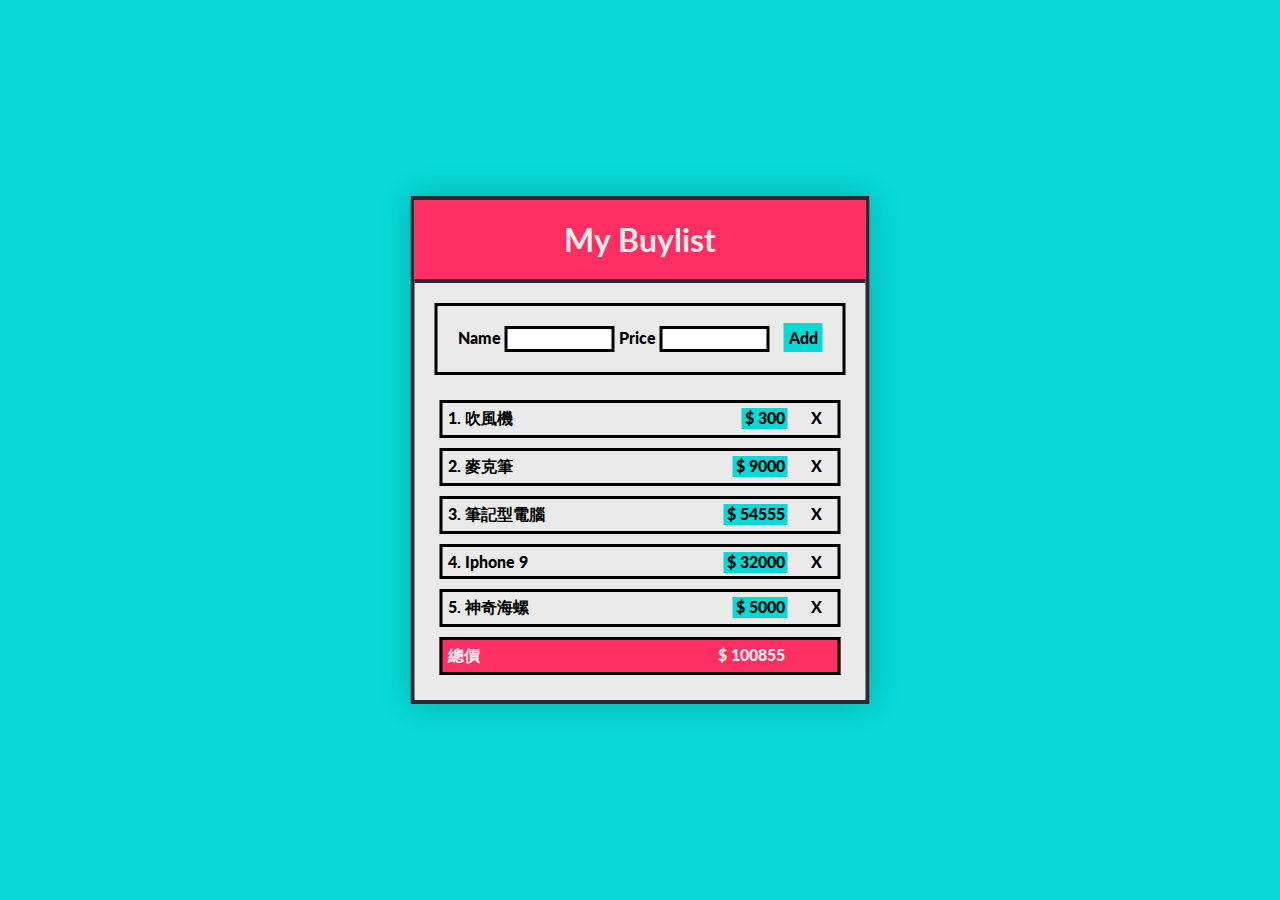
<file: index.html>
<!DOCTYPE html>
<html lang="en">
<head>
    <meta charset="UTF-8">
    <meta name="viewport" content="width=device-width, initial-scale=1.0">
    <link rel="stylesheet" type="text/css" href="./shoppingCart.css">
    <link href="https://fonts.googleapis.com/css2?family=Lato:wght@400;700;900&display=swap" rel="stylesheet">
    <script type="text/javascript" src="https://code.jquery.com/jquery-3.3.1.js"></script>
    <title>shoppingCart</title>
</head>
<body>
    <div id="buylist">
        <h1>My Buylist</h1>
        <div class="buyItem controlPanel">
            <label for="">Name</label>
            <input id="inputName" type="text">
            <label for="">Price</label>
            <input id="inputPrice" type="number">
            <span class="addBtn">Add</span>
        </div>
        <div id="itemList">
            <!-- <li class="buyItem">1.吹風機
                <div class="price">100</div>
                <div class="delBtn">X</div>
            </li> -->
            <!-- <li class="buyItem total">總價
                <div class="price">500</div>
            </li> -->
        </div>
    </div>
    
    <script src="./shoppingCart.js"></script>
</body>
</html>
</file>
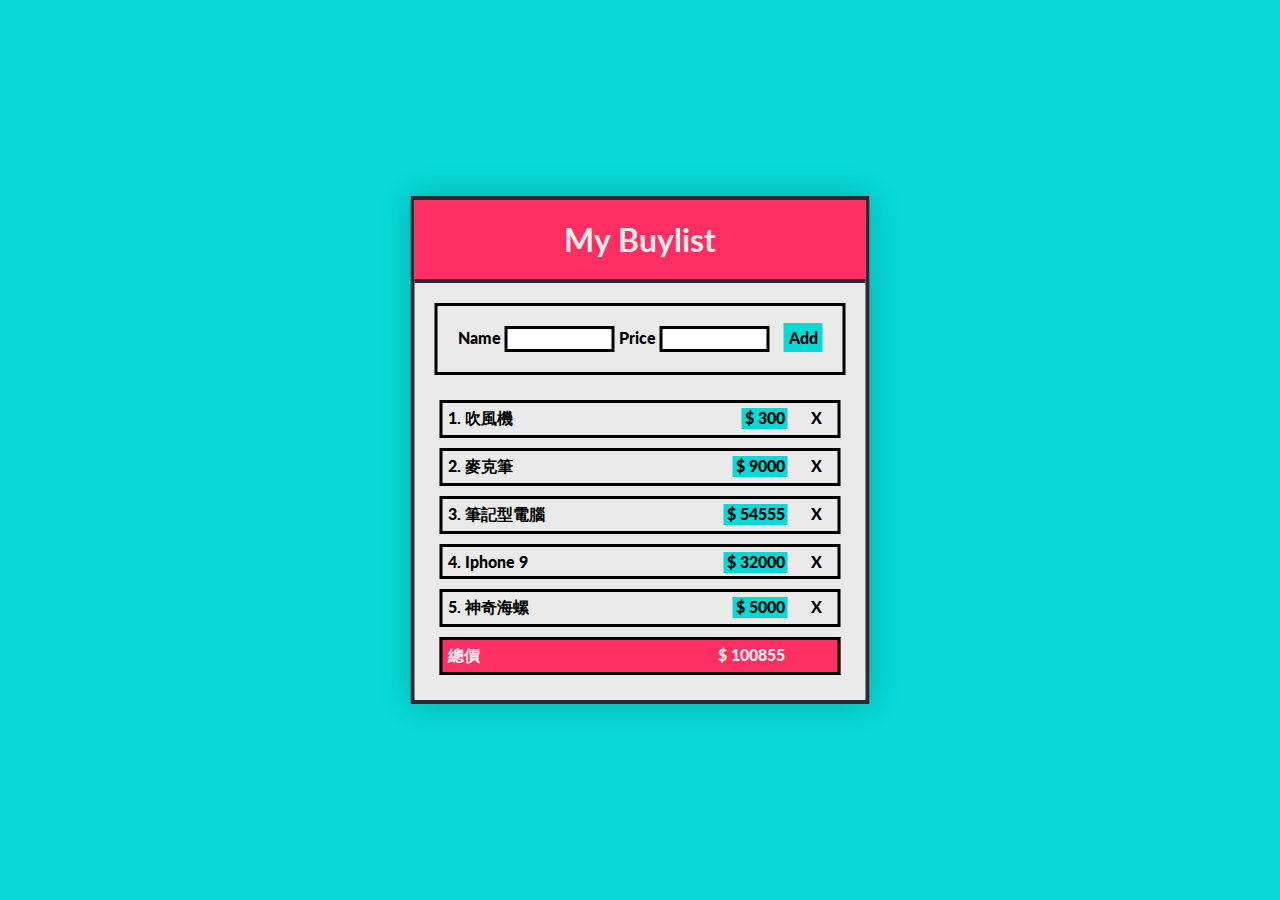
<file: shoppingCart.html>
<!DOCTYPE html>
<html lang="en">
<head>
    <meta charset="UTF-8">
    <meta name="viewport" content="width=device-width, initial-scale=1.0">
    <link rel="stylesheet" type="text/css" href="./shoppingCart.css">
    <link href="https://fonts.googleapis.com/css2?family=Lato:wght@400;700;900&display=swap" rel="stylesheet">
    <script type="text/javascript" src="https://code.jquery.com/jquery-3.3.1.js"></script>
    <title>shoppingCart</title>
</head>
<body>
    <div id="buylist">
        <h1>My Buylist</h1>
        <div class="buyItem controlPanel">
            <label for="">Name</label>
            <input id="inputName" type="text">
            <label for="">Price</label>
            <input id="inputPrice" type="number">
            <span class="addBtn">Add</span>
        </div>
        <div id="itemList">
            <!-- <li class="buyItem">1.吹風機
                <div class="price">100</div>
                <div class="delBtn">X</div>
            </li> -->
            <!-- <li class="buyItem total">總價
                <div class="price">500</div>
            </li> -->
        </div>
    </div>
    
    <script src="./shoppingCart.js"></script>
</body>
</html>
</file>
<file: shoppingCart.css>
@charset "UTF-8";
* {
  position: relative;
  font-family: 'Lato', sans-serif, "微軟正黑體";
}

html, body {
  width: 100%;
  height: 100%;
  margin: 0;
  background-color: #08d9d6;
}

#buylist {
  position: absolute;
  left: 50%;
  top: 50%;
  -webkit-transform: translate(-50%, -50%);
          transform: translate(-50%, -50%);
  padding: 20px;
  border: 4px solid #252a34;
  background-color: #eaeaea;
  -webkit-box-shadow: 0px 0px 30px rgba(0, 0, 0, 0.2);
          box-shadow: 0px 0px 30px rgba(0, 0, 0, 0.2);
}

#buylist .controlPanel {
  padding: 20px;
}

h1 {
  padding: 20px;
  margin: -20px -20px 20px;
  border-bottom: 4px solid #252a34;
  background-color: #ff2e63;
  color: #eaeaea;
  font-weight: 700;
  text-align: center;
}

#itemList {
  padding: 5px;
  margin-top: 10px;
}

.buyItem {
  padding: 5px;
  list-style: none;
  border: 3px solid #000;
  margin-top: 10px;
  font-weight: 900;
}

.buyItem input {
  width: 100px;
  border: 3px solid #000;
  padding: 2px;
}

.buyItem .price {
  display: inline-block;
  position: absolute;
  padding: 0px 3px 2px;
  right: 50px;
  background-color: #08d9d6;
}

.buyItem .price::before {
  content: "$ ";
}

.buyItem .delBtn {
  display: inline-block;
  position: absolute;
  padding: 0px 6px;
  right: 10px;
  cursor: pointer;
}

.buyItem .delBtn:hover {
  background-color: #ff2e63;
  color: #eaeaea;
}

.buyItem .addBtn {
  margin-left: 10px;
  padding: 5px;
  cursor: pointer;
  background-color: #08d9d6;
}

.buyItem .addBtn:hover {
  background-color: #ff2e63;
  color: #eaeaea;
}

.total {
  background-color: #ff2e63;
  color: #eaeaea;
}

.total .price {
  background-color: transparent;
}
/*# sourceMappingURL=shoppingCart.css.map */
</file>
